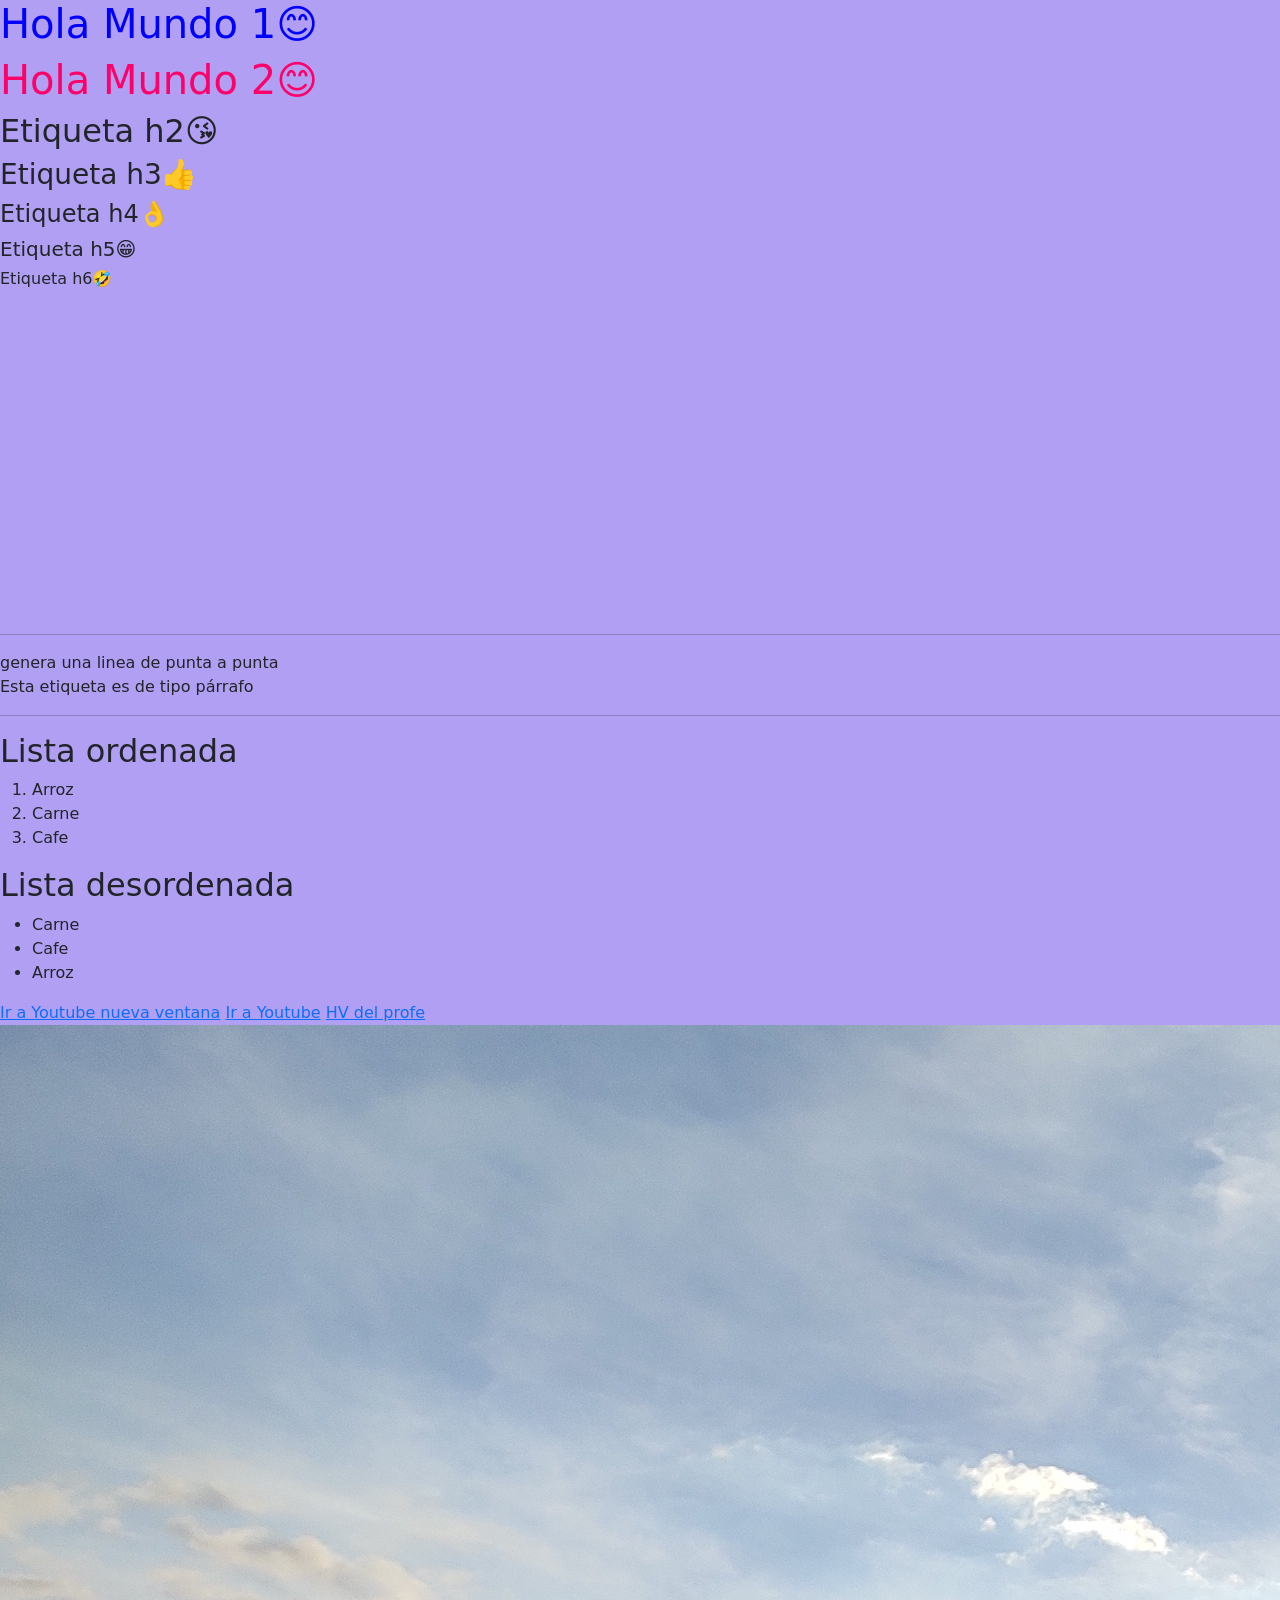
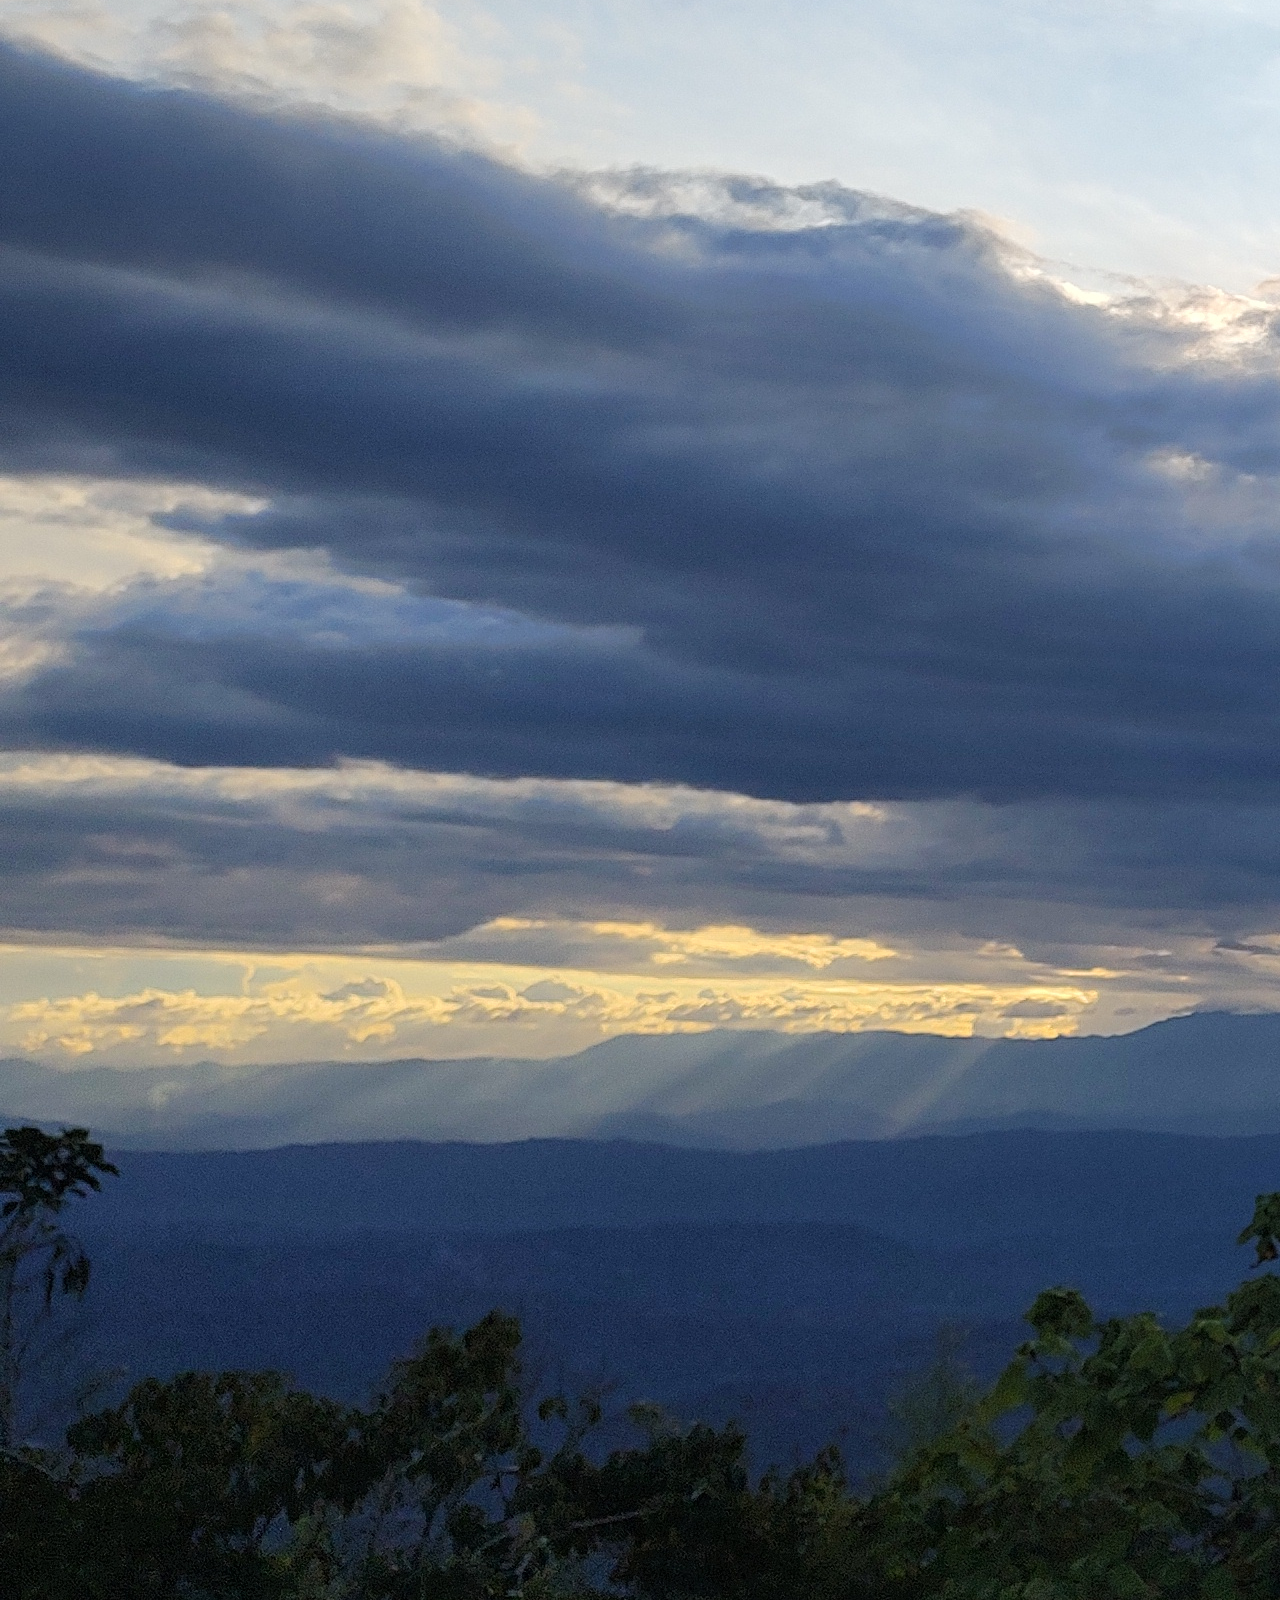
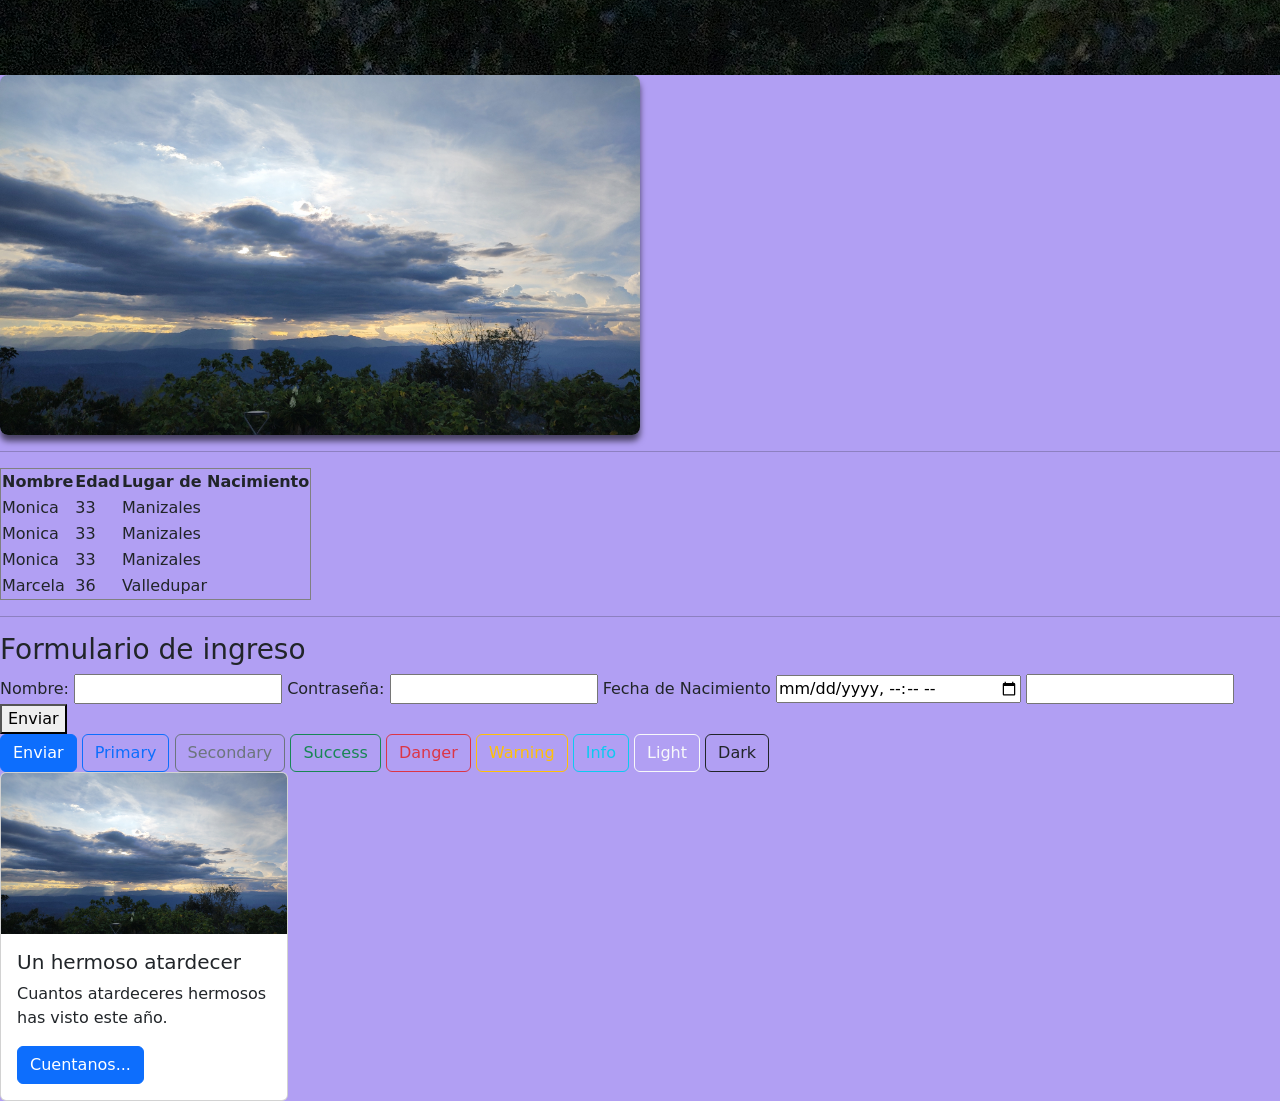
<file: mision1/frontend/index.html>
<!DOCTYPE html>
<html lang="es">

<head>
    <meta charset="UTF-8">
    <meta name="viewport" content="width=device-width, initial-scale=1.0">
    <title>Mi primera web</title>
    <link href="https://cdn.jsdelivr.net/npm/bootstrap@5.3.8/dist/css/bootstrap.min.css" rel="stylesheet" integrity="sha384-sRIl4kxILFvY47J16cr9ZwB07vP4J8+LH7qKQnuqkuIAvNWLzeN8tE5YBujZqJLB" crossorigin="anonymous">
    <link rel="stylesheet" href="styles.css">
    
</head>

<body>
    <!-- comentario -->
    <h1 class="estilo_h1">Hola Mundo 1😊</h1>
    <h1 class="estilo_h1_v2">Hola Mundo 2😊</h1>
    <h2>Etiqueta h2😘</h2>
    <h3>Etiqueta h3👍</h3>
    <h4>Etiqueta h4👌</h4>
    <h5>Etiqueta h5😁</h5>
    <h6>Etiqueta h6🤣</h6>

    <iframe width="560" height="315" src="https://www.youtube.com/embed/1yW22Iv2zjg?si=Pi-XKab04Wky5TWx" title="YouTube video player" frameborder="0" allow="accelerometer; autoplay; clipboard-write; encrypted-media; gyroscope; picture-in-picture; web-share" referrerpolicy="strict-origin-when-cross-origin" allowfullscreen></iframe>
    <iframe width="560" height="315" src="https://www.youtube.com/embed/HjQDgr1heFs?si=eJtzzFvH3q6vjiQT" title="YouTube video player" frameborder="0" allow="accelerometer; autoplay; clipboard-write; encrypted-media; gyroscope; picture-in-picture; web-share" referrerpolicy="strict-origin-when-cross-origin" allowfullscreen></iframe>

    <!-- usuario: admin password: admin123 -->
    <hr> genera una linea de punta a punta

    <p> Esta etiqueta es de tipo párrafo </p>
    <hr>

    <!-- Lista ordenada -->
    <h2>Lista ordenada</h2>
    <!-- ol>li*3 -->
    <ol>
        <li>Arroz</li>
        <li>Carne</li>
        <li>Cafe</li>
    </ol>
    <h2>Lista desordenada</h2>
    <ul>
        <li>Carne</li>
        <li>Cafe</li>
        <li>Arroz</li>
    </ul>

    <!-- Enlace a otras paginas  -->
    <a href="https://youtube.com" target="_blank">Ir a Youtube nueva ventana</a>
    <a href="https://youtube.com">Ir a Youtube</a>
    <a href="https://pruebaurl.github.io">HV del profe</a>

    <br>
    <img src="paisaje.jpg" alt="paisaje hermoso" <br>

    <img class="mi_imagen" src="paisaje.jpg" alt="paisaje hermoso" style="max-width: 50%;">
    <hr>
    <!-- Crear una tabla -->
    <table border="1">
        <tr>
            <th>Nombre</th>
            <th>Edad</th>
            <th>Lugar de Nacimiento</th>

        </tr>

        <tr>
            <td>Monica</td>
            <td>33</td>
            <td>Manizales</td>
        </tr>
        <tr>
            <td>Monica</td>
            <td>33</td>
            <td>Manizales</td>
        </tr>
        <tr>
            <td>Monica</td>
            <td>33</td>
            <td>Manizales</td>
        </tr>
        <tr>
            <td>Marcela</td>
            <td>36</td>
            <td>Valledupar</td>
        </tr>

    </table>
    <hr>
    <!-- Formulario -->
    <h3>Formulario de ingreso</h3>
    <form action="">
        <label for="">Nombre:</label>
        <input type="text">
        <label for="">Contraseña:</label>
        <input type="password">
        <label for="">Fecha de Nacimiento</label>
        <input type="datetime-local">
        <input type="number"> 
        <button>Enviar</button>   

    </form>

    <button class="btn btn-primary">Enviar</button>
<button type="button" class="btn btn-outline-primary">Primary</button>
<button type="button" class="btn btn-outline-secondary">Secondary</button>
<button type="button" class="btn btn-outline-success">Success</button>
<button type="button" class="btn btn-outline-danger">Danger</button>
<button type="button" class="btn btn-outline-warning">Warning</button>
<button type="button" class="btn btn-outline-info">Info</button>
<button type="button" class="btn btn-outline-light">Light</button>
<button type="button" class="btn btn-outline-dark">Dark</button>

<div class="card" style="width: 18rem;">
  <img src="paisaje.jpg" class="card-img-top" alt="...">
  <div class="card-body">
    <h5 class="card-title">Un hermoso atardecer</h5>
    <p class="card-text">Cuantos atardeceres hermosos has visto este año.</p>
    <a href="#" class="btn btn-primary">Cuentanos...</a>
  </div>
</div>
    
    <script src="https://cdn.jsdelivr.net/npm/bootstrap@5.3.8/dist/js/bootstrap.bundle.min.js" integrity="sha384-FKyoEForCGlyvwx9Hj09JcYn3nv7wiPVlz7YYwJrWVcXK/BmnVDxM+D2scQbITxI" crossorigin="anonymous"></script>
</body>

</html>
</file>
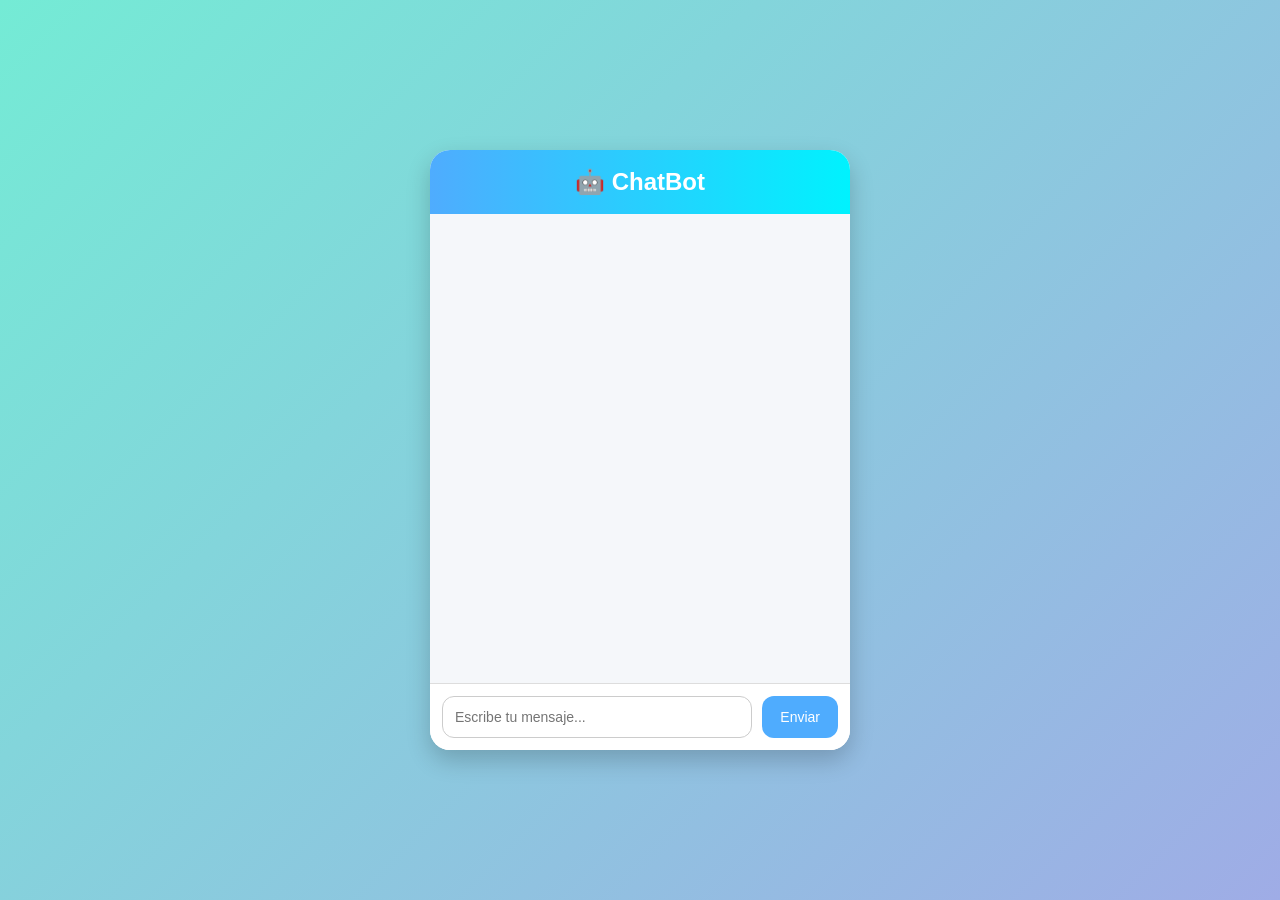
<file: mision2/chatv3/templates/index.html>
<!DOCTYPE html>
<html lang="es">
<head>
    <meta charset="UTF-8">
    <meta name="viewport" content="width=device-width, initial-scale=1.0">
    <title>Chatbot Inteligente</title>
 <style>
/* Fondo general de la página */
body{
    margin: 0;
    padding: 0;
    font-family: Arial, Helvetica, sans-serif;
    background: linear-gradient(135deg, #74ebd5, #9face6);
    display: flex;
    justify-content: center;
    align-items: center;
    height: 100vh;
}

/* Caja principal del chatbot */
#chatbot{
    width: 420px;
    height: 600px;
    background: white;
    border-radius: 20px;
    box-shadow: 0 10px 25px rgba(0,0,0,0.2);
    display: flex;
    flex-direction: column;
    overflow: hidden;
}

/* Título */
#chatbot h2{
    margin: 0;
    padding: 18px;
    text-align: center;
    background: linear-gradient(90deg, #4facfe, #00f2fe);
    color: white;
    font-size: 24px;
}

/* Zona de mensajes */
#messages{
    flex-grow: 1;
    padding: 15px;
    overflow-y: auto;
    background: #f5f7fa;
}

/* Estilo general mensajes */
.msg{
    max-width: 75%;
    padding: 10px 14px;
    margin: 8px 0;
    border-radius: 15px;
    font-size: 15px;
    line-height: 1.4;
    word-wrap: break-word;
}

/* Mensaje usuario */
.user{
    background: #4facfe;
    color: white;
    margin-left: auto;
    text-align: right;
    border-bottom-right-radius: 5px;
}

/* Mensaje bot */
.bot{
    background: #e4e6eb;
    color: #333;
    margin-right: auto;
    text-align: left;
    border-bottom-left-radius: 5px;
}

/* Formulario abajo */
#chatForm{
    display: flex;
    padding: 12px;
    border-top: 1px solid #ddd;
    background: white;
}

/* Caja de texto */
#userInput{
    flex: 1;
    padding: 12px;
    border: 1px solid #ccc;
    border-radius: 12px;
    outline: none;
    font-size: 14px;
}

/* Botón enviar */
button{
    margin-left: 10px;
    padding: 12px 18px;
    border: none;
    border-radius: 12px;
    background: #4facfe;
    color: white;
    cursor: pointer;
    font-size: 14px;
    transition: 0.3s;
}

/* Hover botón */
button:hover{
    background: #008cff;
}
</style>
</head>
<body>
<div id="chatbot">
    <h2>🤖 ChatBot</h2>

    <div id="messages"></div>

    <form id="chatForm">
        <input 
            type="text" 
            id="userInput" 
            placeholder="Escribe tu mensaje..." 
            autocomplete="off"
        >
        <button type="submit">Enviar</button>
    </form>
</div>

<script>

const form = document.getElementById("chatForm"); // Captura el formulario HTML con id="chatForm"
const input = document.getElementById("userInput");// Captura el campo de texto donde el usuario escribe mensajes
const messages = document.getElementById("messages"); // Captura el contenedor donde se mostrarán los mensajes del chat
form.addEventListener("submit", async (e) => { // Escucha el evento "submit" cuando el usuario envía el formulario
        e.preventDefault();// Evita que la página se recargue al enviar el formulario
        const text = input.value.trim(); // Guarda el texto escrito y elimina espacios al inicio y final
        if (!text) return;// Si el campo está vacío, no hace nada
        messages.innerHTML += `<div class="msg user">Tú: ${text}</div>`; // Agrega el mensaje del usuario dentro del contenedor del chat
        input.value = ""; // Limpia el campo de texto después de enviar el mensaje

       const response = await fetch("/chat", {
        method: "POST",
        headers: { "Content-Type": "application/x-www-form-urlencoded" },
        body: `message=${encodeURIComponent(text)}`
});
const data = await response.json();
messages.innerHTML += `<div class="msg bot">Bot: ${data.response}</div>`;
messages.scrollTop = messages.scrollHeight;

});
 
</script> 
   
</body>
</html>
</file>
<file: mision1/frontend/styles.css>
body{
    background: #b19ff3;
}

.estilo_h1{
    color: blue;
}

.estilo_h1_v2{
    color: rgb(255, 0, 106);
}

.mi_imagen{
    border-radius: 8px;
    box-shadow: 0 6px 6px rgba(0,0,0,0.6);
}
</file>
